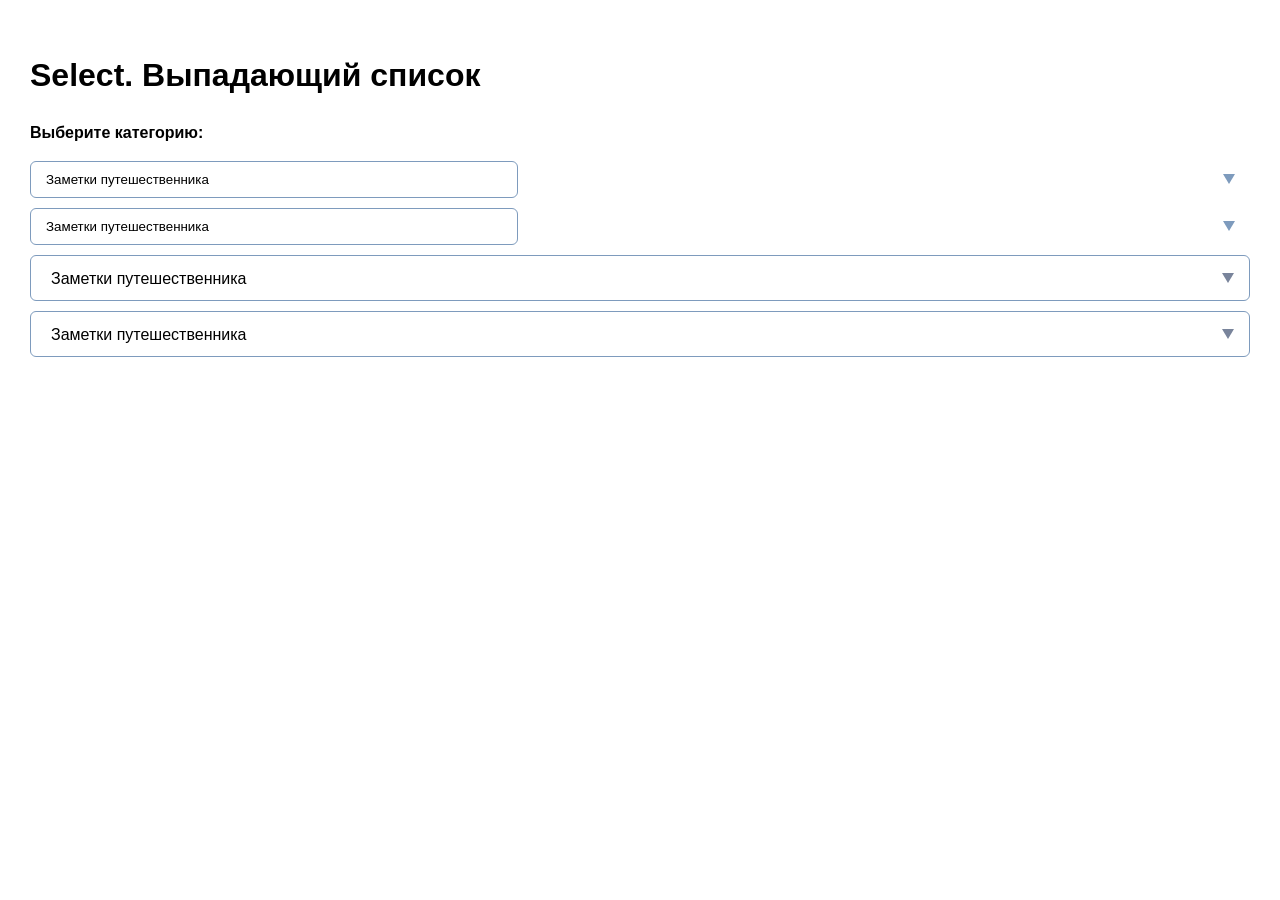
<file: index-1.html>
<!DOCTYPE html>
<html lang="en">
	<head>
		<meta charset="UTF-8" />
		<meta name="viewport" content="width=device-width, initial-scale=1.0" />
		<title>Custom dropdown. CSS + JS</title>
		<link rel="stylesheet" href="style.css" />
	</head>
	<body>
        <h1>Select. Выпадающий список</h1>

        <div class="form-group-title">
            Выберите категорию:
        </div>

        <div class="form-group">
            <div class="select-wrapper">
                <select name="select-category" id="" class="select">
                    <option value="1">Заметки путешественника</option>
                    <option value="2">Конспекты по учебе</option>
                    <option value="3">Фотоальбом</option>
                    <option value="4">Дневник спортсмена</option>
                </select>
            </div>
        </div>

        <div class="form-group">
            <div class="select-wrapper">
                <select name="select-category" id="" class="select">
                    <option value="1">Заметки путешественника</option>
                    <option value="2">Конспекты по учебе</option>
                    <option value="3">Фотоальбом</option>
                    <option value="4">Дневник спортсмена</option>
                </select>
            </div>
        </div>

        <div class="form-group">
            <div class="dropdown">
                <button class="dropdown__button">Заметки путешественника</button>
                <ul class="dropdown__list">
                    <li class="dropdown__list-item" data-value="travel">Заметки путешественника</li>
                    <li class="dropdown__list-item" data-value="lessons">Конспекты по учебе</li>
                    <li class="dropdown__list-item" data-value="photo">Фотоальбом</li>
                    <li class="dropdown__list-item" data-value="sport">Дневник спортсмена</li>
                </ul>
                <input type="text" name="select-category" value="" class="dropdown__input-hidden" >
            </div>
        </div>

        <div class="form-group">
            <div class="dropdown">
                <button class="dropdown__button">Заметки путешественника</button>
                <ul class="dropdown__list">
                    <li class="dropdown__list-item" data-value="travel">Заметки путешественника</li>
                    <li class="dropdown__list-item" data-value="lessons">Конспекты по учебе</li>
                    <li class="dropdown__list-item" data-value="photo">Фотоальбом</li>
                    <li class="dropdown__list-item" data-value="sport">Дневник спортсмена</li>
                </ul>
                <input type="text" name="select-category" value="" class="dropdown__input-hidden" >
            </div>
        </div>



        <script src="main.js"></script>

	</body>
</html>
</file>
<file: style.css>
* {
	box-sizing: border-box;
}

body {
	margin: 0;
	padding: 30px;
	font-family: sans-serif;
	line-height: 1.5;
}

.form-group-title {
	font-style: 22px;
	font-weight: 700;
	margin-top: 1em;
	margin-bottom: 1em;
}

.form-group + .form-group {
	margin-top: 10px;
}

label {
	cursor: pointer;
}

/* *******************
Select
******************* */

.select {
	/* Растягиваем блок на 100% родительского блока, для правильного размещения кастомной стрелочки */
	width: 40%;

	/* Убираем браузерную стрелку */
	-moz-appearance: none;
	-webkit-appearance: none;
	appearance: none;

	/* Задаем свой фон и рамку */
	border: 1px solid #7E9BBD;
	border-radius: 6px;
	background-color: #fff;

	/* Отступы от рамки к тексту */
	padding: 10px 35px 10px 15px;

	/* Убираем баузерную обводку*/
	outline: none;

	cursor: pointer;
}

/* Убираем стрелочку в IE 10 и 11 */
.select::-ms-expand {
	display: none;
}

/* По клику - убираем обводку и добавляем свою*/
.select:focus {
	outline: none;
	box-shadow: 0px 0px 0px 1px #38577a, 0px 0px 10px #7e9bbd;
}

/* Делаем .select-wrapper родительским элементом для позиционирования "стрелочки" */
.select-wrapper {
	position: relative;
}

/* Рисуем стрелочку */
.select-wrapper::before {
	content: "";

	position: absolute;
	top: 50%;
	right: 15px;
	transform: translateY(-50%);

	display: block;

	/* Рисуем треугольник */
	width: 0;
	height: 0;
	border-style: solid;
	border-width: 10.4px 6px 0 6px;
	border-color: #7e9bbd transparent transparent transparent;

	/* Снимаем клик с треугольника */
	pointer-events: none;
}

/* *******************
Select c dropdown на JS
******************* */

.dropdown {
	position: relative;
}

.dropdown__button {
	position: relative;
	display: block;
	width: 100%;
	text-align: left;

	background: #FFFFFF;
	border: 1px solid #7E9BBD;
	border-radius: 6px;
	height: 46px;

	padding-top: 13px;
	padding-bottom: 13px;
	padding-left: 20px;
	padding-right: 35px;

	font-weight: 500;
	font-size: 16px;
	line-height: 20px;

	cursor: pointer;
}

.dropdown__button:focus, .dropdown__button--active {
	outline: none;
	box-shadow: 0px 0px 0px 4px rgba(176, 198, 225, 0.6);
}

.dropdown__button::after {
	content: "";
	position: absolute;
	top: 50%;
	right: 15px;
	transform: translateY(-50%);

	/* Рисуем треугольник */
    width: 0;
    height: 0;
    border-width: 10.4px 6px 0 6px;
    border-color: #79849B transparent transparent transparent;
	border-style: solid;

	/* Снимаем клик с треугольника */
	pointer-events: none;
}


.dropdown__list {
	display: none;

	position: absolute;
	left: 0;
	top: 52px;

	margin: 0;
	padding: 0;
	list-style-type: none;

	background: #FFFFFF;
	box-shadow: 0px 4px 8px rgba(176, 198, 225, 0.6);
	overflow: hidden;

	border-radius: 6px;
	width: 100%;

	z-index: 1;
}

.dropdown__list--visible {
	display: block;
}

.dropdown__list-item {
	margin: 0;
	padding: 0;
	border: 1px solid #7E9BBD;
	border-bottom: 0px;
	padding: 13px 20px;
	cursor: pointer;
}

.dropdown__list-item:first-child {
	border-radius: 6px 6px 0 0;
}

.dropdown__list-item:last-child {
	border-radius: 0 0 6px 6px;
	border-bottom: 1px solid #7E9BBD;
}

.dropdown__list-item:hover {
	background: rgba(176, 198, 225, 0.26);
}

.dropdown__input-hidden {
	display: none;
}



.third-panel__tab_active {
	color: whites;
}
</file>
